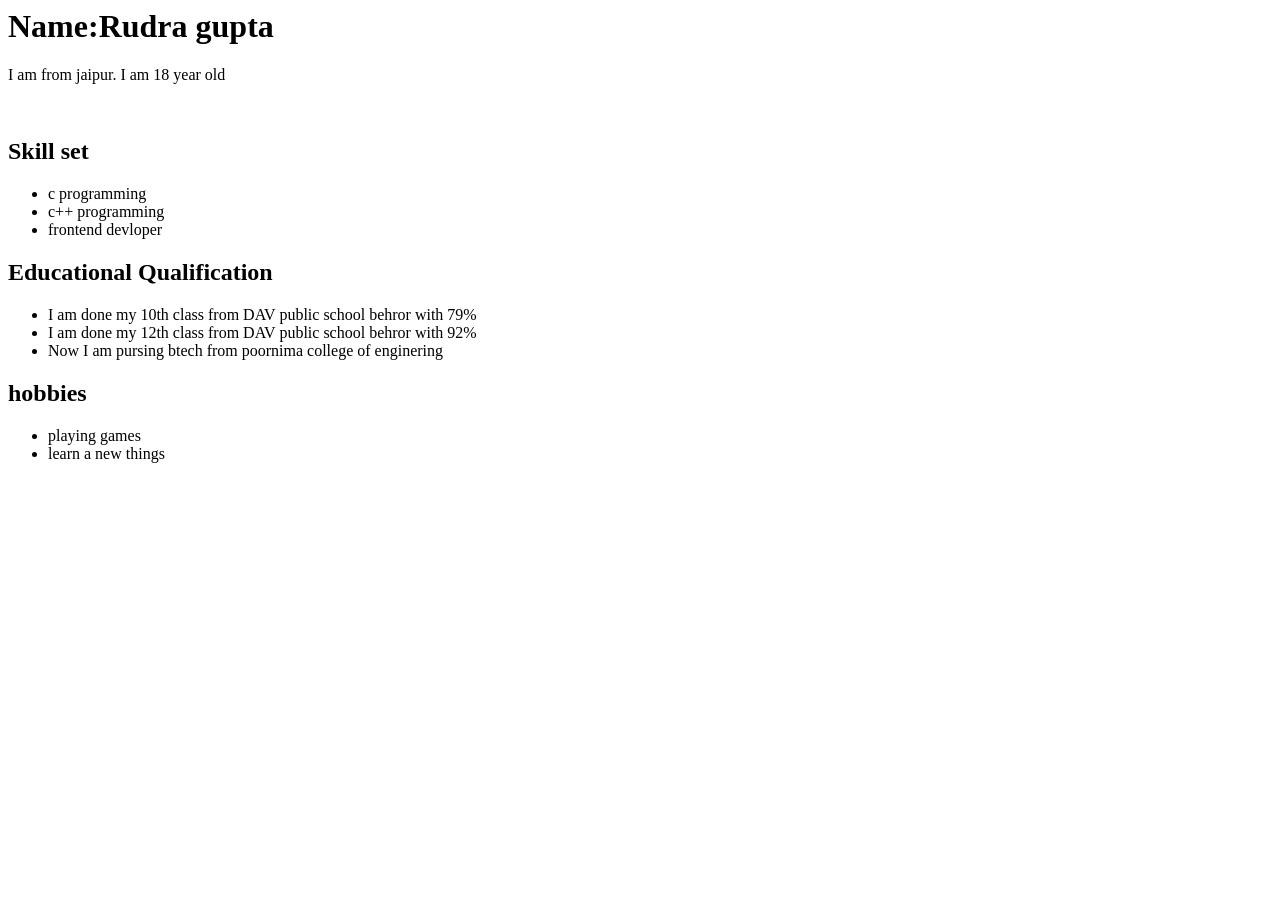
<file: resume.html>
<html><head><title>resume</title></head><body>


<h1>Name:Rudra gupta</h1>
<p>
  I  am from jaipur. I am 18 year old 
</p><br>

<h2>Skill set </h2>
<ul>
  <li>c programming </li>
  <li>c++ programming </li>
  <li>frontend devloper </li>
</ul>
<h2>Educational Qualification</h2>
<ul>
 <li> I am done my 10th class from DAV public school behror with 79% </li>
   <li> I am done my 12th class from DAV public school behror with 92% </li>
  <li> Now I am pursing btech from poornima college of enginering</li>
</ul>
<h2>hobbies</h2>
<ul>
  <Li>playing games</li>
<li>learn a new things</li>
</ul>
</body>
</html>
</file>
